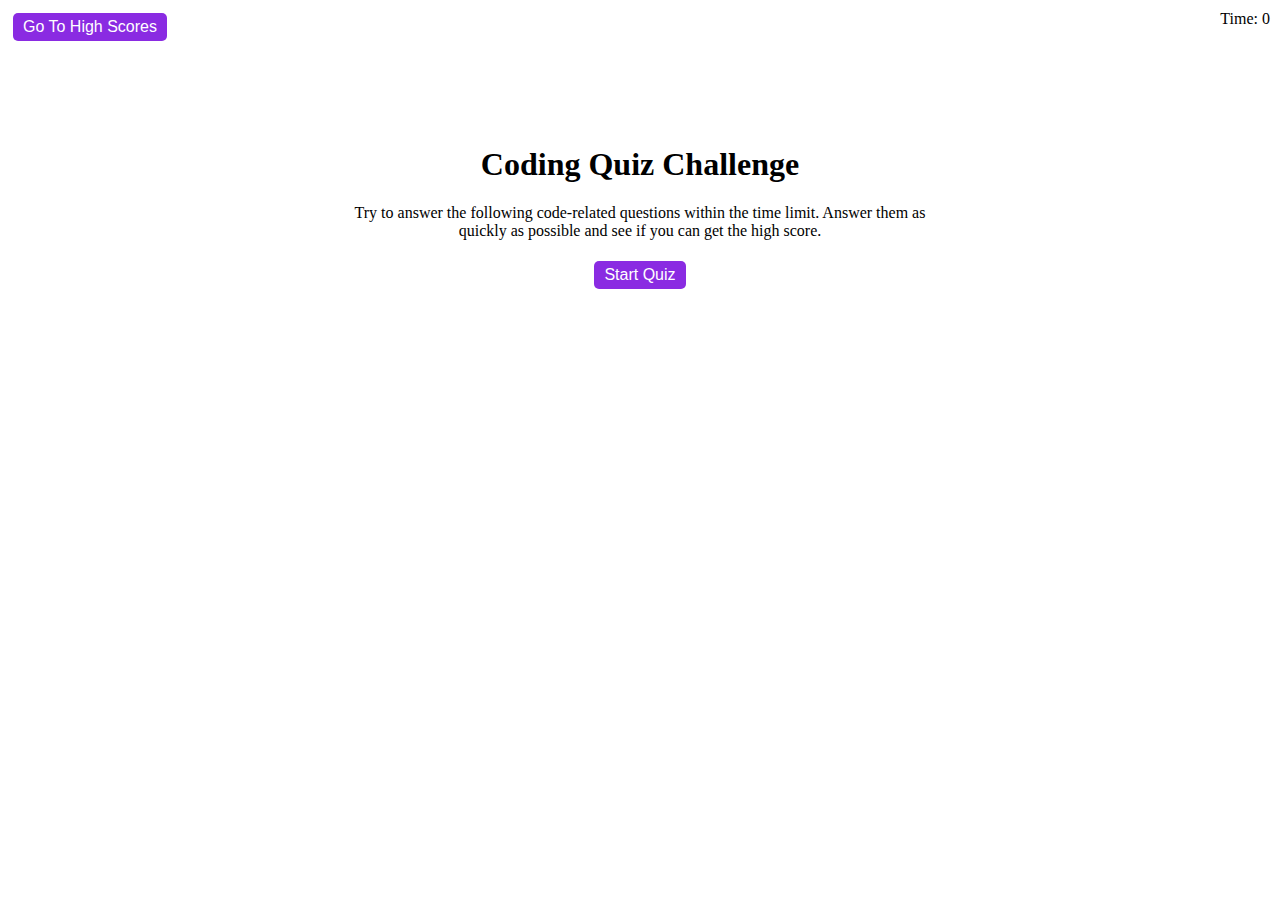
<file: index.html>
<!DOCTYPE html>
<html lang="en">
  <head>
    <meta charset="UTF-8" />
    <meta http-equiv="X-UA-Compatible" content="IE=edge" />
    <meta name="viewport" content="width=device-width, initial-scale=1.0" />
    <title>Coding Quiz</title>
    <link rel="stylesheet" href="./styles.css" />
  </head>
  <body>

    <a href="./highScores.html"><button>Go To High Scores</button></a>

    <div class="timer">Time: <span id="time">0</span></div>

    <div class="wrapper">
    <div id="start-screen" class="start">
      <h1>Coding Quiz Challenge</h1>
      <p>
        Try to answer the following code-related questions within the time
        limit. Answer them as quickly as possible and see if you can get the high score. 
      </p>
      <button id="start">Start Quiz</button>
    </div>

    <div id="questions" class="hide">
      <h2 id="question-title"></h2>
      <div id="choices" class="choices"></div>
    </div>
    <div id="end-screen" class="hide">
      <h2>All done!</h2>
      <p>Your final score is <span id="final-score"></span>.</p>
      <p>
        Enter initials: <input type="text" id="initials" max="3" />
        <button id="submit">Submit</button>
      </p>
    </div>
  </div>

  <div id="feedback" class="feedback hide">
    </div>
    
    <script src="./js/game.js"></script>
    <script src="./js/script.js"></script>
  </body>
</html>
</file>
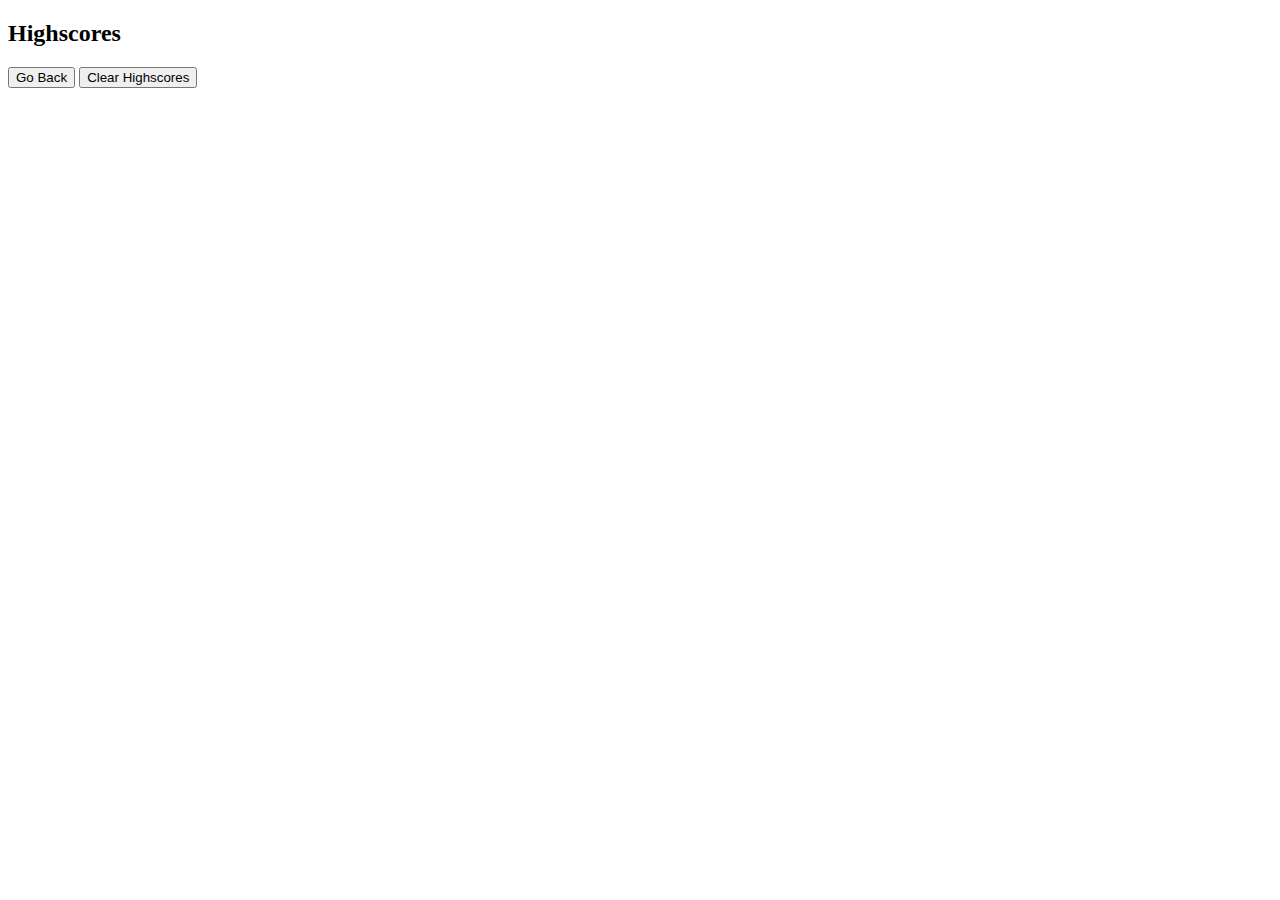
<file: highScores.html>
<!DOCTYPE html>
<html lang="en">
<head>
    <meta charset="UTF-8">
    <meta http-equiv="X-UA-Compatible" content="IE=edge">
    <meta name="viewport" content="width=device-width, initial-scale=1.0">
    <title>Highscores</title>
    
</head>
<body>
    <div class="wrapper">
    <h2>Highscores</h2> 
    <ol id="highscore"></ol>

    <a href="./index.html"><button>Go Back</button></a>
    <button id="clear">Clear Highscores</button>
     </div>

     <script src="./js/scores.js"></script>
    
</body>
</html>
</file>
<file: styles.css>
a:hover {
    color: aqua;
}

button {
    display: inline-block;
    margin: 5px;
    cursor: pointer;
    font-size: 100%;
    background-color: blueviolet;
    border-radius: 5px;
    padding: 5px 10px;
    color: white;
    border: 0;
}


.choices button {
    display: block;
}

input[type="text"] {
    font-size: 100%;
}

ol {
    padding-left: 0px;
    max-height: 400px;
    overflow: auto;
}

li {
    padding: 10px;
    list-style: decimal inside none;
}

li:nth-child(add) {
    background-color: red;
}

.wrapper {
margin: 100px auto 0 auto;
max-width: 600px;
}

.hide {
    display: none;
}

.start {
    text-align: center;
}

.scores {
    position: absolute;
    top: 30px;
    left: 30px;
}

.feedback {
    font-style: italic;
    font-size: 120%;
    margin-top: 20px;
    padding-top: 10px;
    color: turquoise;
    border-top: 2px solid black;
}

.timer {
    position: absolute;
    top: 10px;
    right: 10px;
}
</file>
